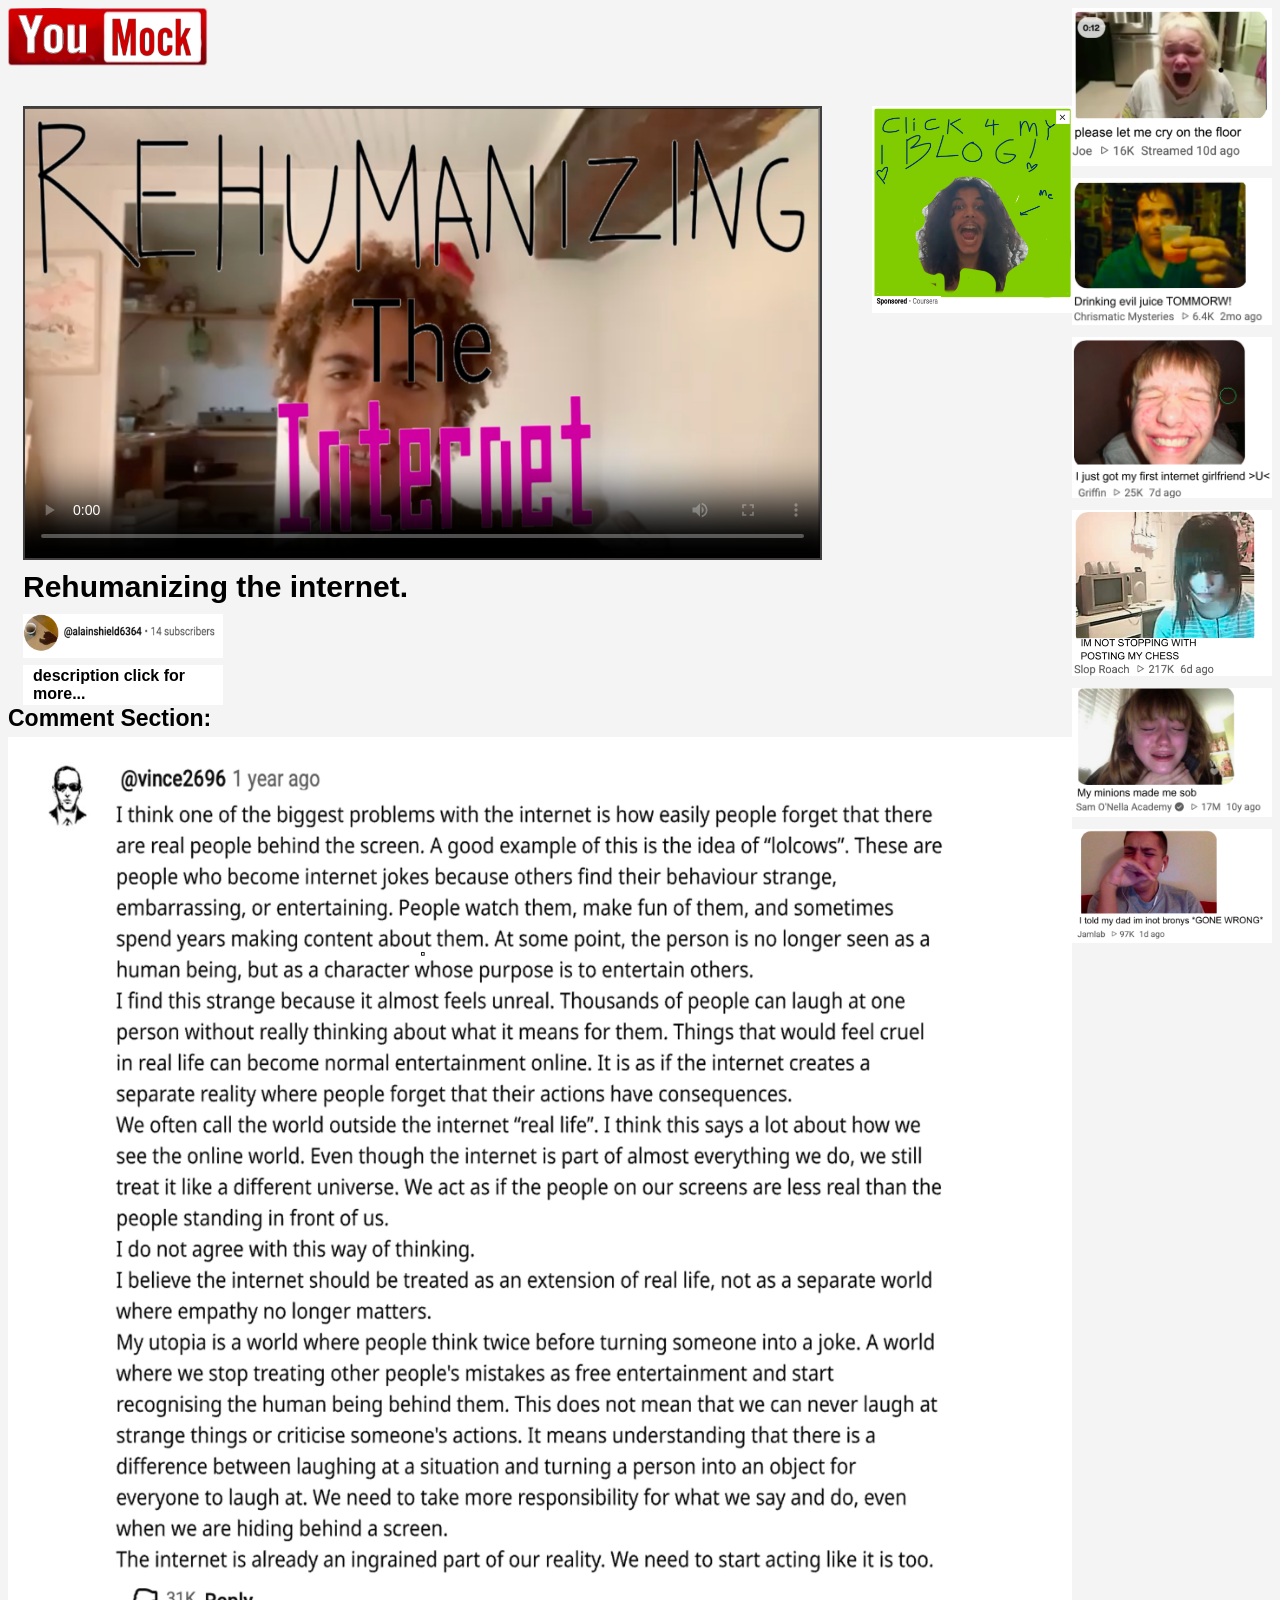
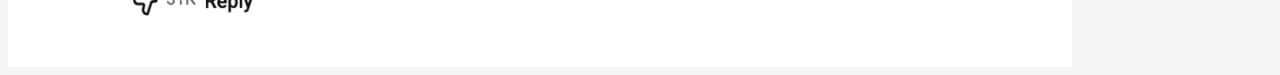
<file: index.html>
<!DOCTYPE html>
<html lang="en">

<head>
    <meta charset="UTF-8">
    <meta name="viewport" content="width=device-width, initial-scale=1.0">
    <title>super coole eind opdracht </title>
    <link rel="stylesheet" href="style.css">
</head>

<body>
    <div class="page-layout">
        <main class="main-content">
            <img src="youmock.png" alt="">
            <div class="featured-video">
                <video controls poster="thumbnail.png">
                    <source src="ALAIN ESSAY.mp4" type="video/mp4">
                    Your browser does not support the video element.
                </video>
                <a href="blog.html"><img src="blog%20gappa.png" alt="Blog gappa"></a>
            </div>
            <p class="page-text">Rehumanizing the internet.</p>
            <img src="shield.png" alt="Shield">
            <details class="shield-rectangle">
                <summary>description click for more...</summary>
                <div class="description-content">
                    <p>SOURCES:</p>
                    <p>https://www.youtube.com/watch?v=9z8FP8ear2Y
                    </p>
                    <p>https://www.youtube.com/watch?v=rhPSo4_Tgi0&amp;t=1993s
                    </p>
                    <p>And I got help from my brother pascal whos studying this for more specific things</p>
                    <p><a href="wikipedia.html">WIKIPEDIA</a></p>
                </div>
            </details>
            <div class="comment-box">
                <p class="comment section">Comment Section:</p>
                <img class="comment-image" src="comment text.png" alt="Comment">
            </div>
        </main>

        <aside class="video-thumbnails" aria-label="Video thumbnails">
            <a href="https://www.youtube.com/watch?v=riHgBEu3OSk"><img src="vid1.png" alt="Video 1"></a>
            <a href="https://www.youtube.com/watch?v=riHgBEu3OSk"><img src="vid%202.png" alt="Video 2"></a>
            <a href="https://www.youtube.com/watch?v=riHgBEu3OSk"><img src="vid%203.png" alt="Video 3"></a>
            <a href="https://www.youtube.com/watch?v=riHgBEu3OSk"><img src="vid%204.png" alt="Video 4"></a>
            <a href="https://www.youtube.com/watch?v=riHgBEu3OSk"><img src="vid%205.png" alt="Video 5"></a>
            <a href="https://www.youtube.com/watch?v=riHgBEu3OSk"><img src="vid%206.png" alt="Video 6"></a>
        </aside>
    </div>
</body>

</html>
</file>
<file: style.css>
body {
    background-color: rgb(244, 244, 244);
    font-weight: bold;
}

.page-layout {
    display: grid;
    grid-template-columns: minmax(0, 1fr) 200px;

}

.main-content>img {
    width: 200px;
    height: auto;
    display: block;
    margin-bottom: 40px;
}

.featured-video {
    display: grid;
    grid-template-columns: minmax(0, 800px) minmax(0, 200px);
    gap: 50px;
    align-items: start;
    margin-left: 15px;
}

.featured-video video {
    width: 100%;
    max-width: 800px;
    height: auto;
    display: block;
    border: 2px solid rgb(64, 62, 62);
    box-sizing: border-box;
}

.featured-video img {
    display: block;
    width: 100%;
    height: auto;
}

.page-text {
    margin: 10px 15px 0;
    text-align: left;
    font-size: 30px;
    font-family: Roboto, sans-serif;
}

.main-content>img[src="shield.png"] {
    margin: 10px 15px 0;
}

.shield-rectangle {
    width: 200px;
    min-height: 40px;
    margin: 7px 15px 0;
    box-sizing: border-box;
    background-color: white;
    font-family: Roboto, sans-serif;
}

.shield-rectangle summary {
    min-height: 40px;
    box-sizing: border-box;
    display: flex;
    align-items: center;
    padding: 0 10px;
    cursor: pointer;
}

.description-content {
    margin: 0;
    padding: 0 10px 10px;
    font-weight: normal;
}

.description-content p {
    margin: 0 0 8px;
}

.-box {
    width: 800px;
    height: 1000px;
    margin: 75px 15px 30px;
    background-color: white;
}

.comment.section {
    margin: 0;
    font-size: 23px;
    font-family: Roboto, sans-serif;
}

.comment-image {
    display: block;
    max-width: 100%;
    height: auto;
    margin-top: 5px;
}

.video-thumbnails {
    display: flex;
    flex-direction: column;
    gap: 12px;
}

.video-thumbnails img {
    display: block;
    width: 100%;
    height: auto;
}

.blog-page {
    display: none;
    max-width: 760px;
    margin: 40px auto;
    padding: 24px;
    font-family: Roboto, sans-serif;
    font-weight: normal;
    line-height: 1.6;
}

.blog-page:target {
    display: block;
}

body:has(.blog-page:target) .page-layout {
    display: none;
}
</file>
